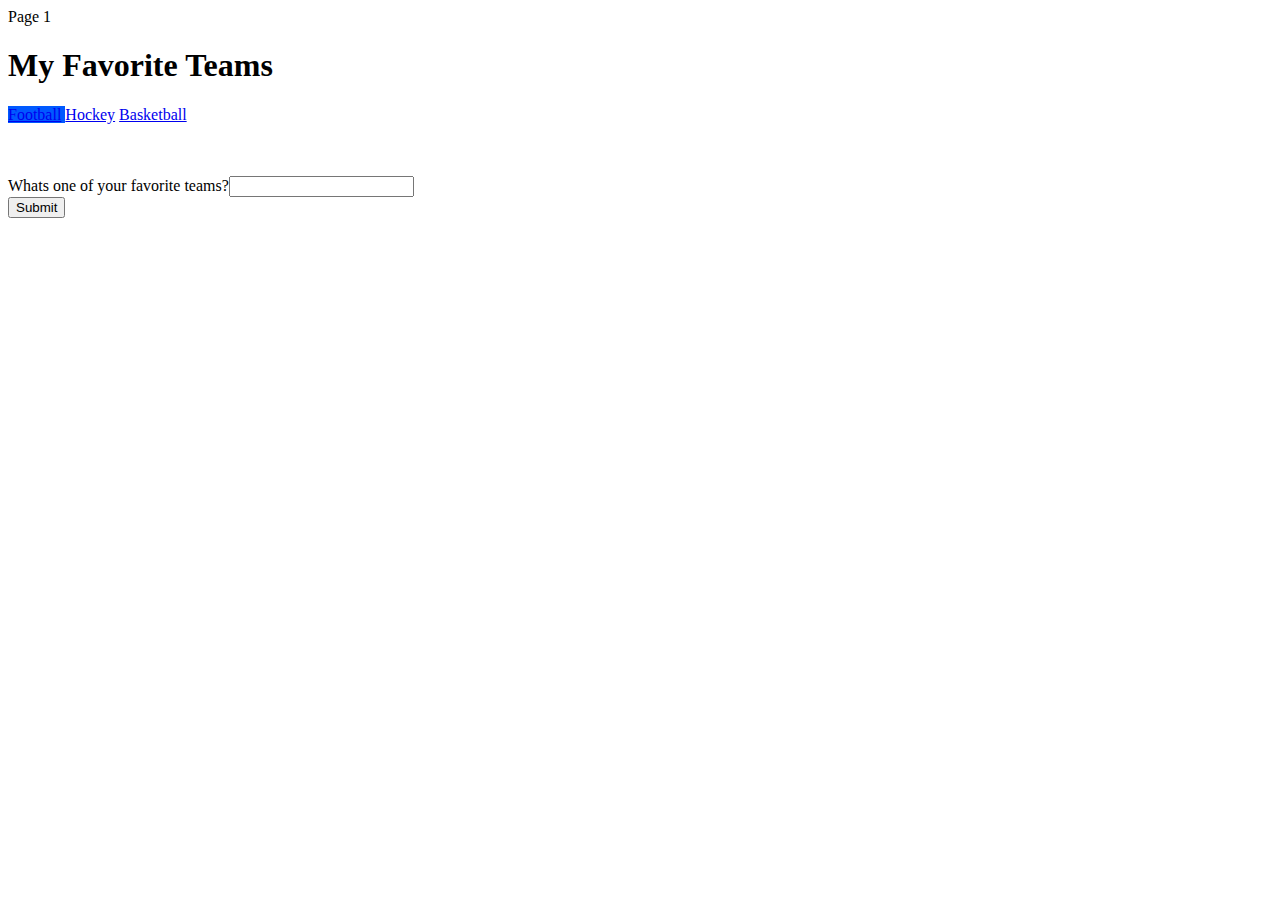
<file: Week 6/index.html>
<html>
  Page 1
<head>
  <title>My First Page</title></head>
  
<body>
  <style> 
        
    span{
        background-color:rgb(0, 89, 255);
    }
</style>

  <h1>My Favorite Teams</h1>
  
  <p> 
 <span><a href=page2.html>Football</a> </span> 
  <a href="page3.html">Hockey</a>
  <a href="page4.html">Basketball</a>
  </p>
  <br />
  <form

  First Name: <input type="text" id="fName"><br>
  Whats one of your favorite teams?<input type="text" id="lName"><br>
  <button id="mySubmit" type="submit">Submit</button>
</form>

  </body>
  
</html>
</file>
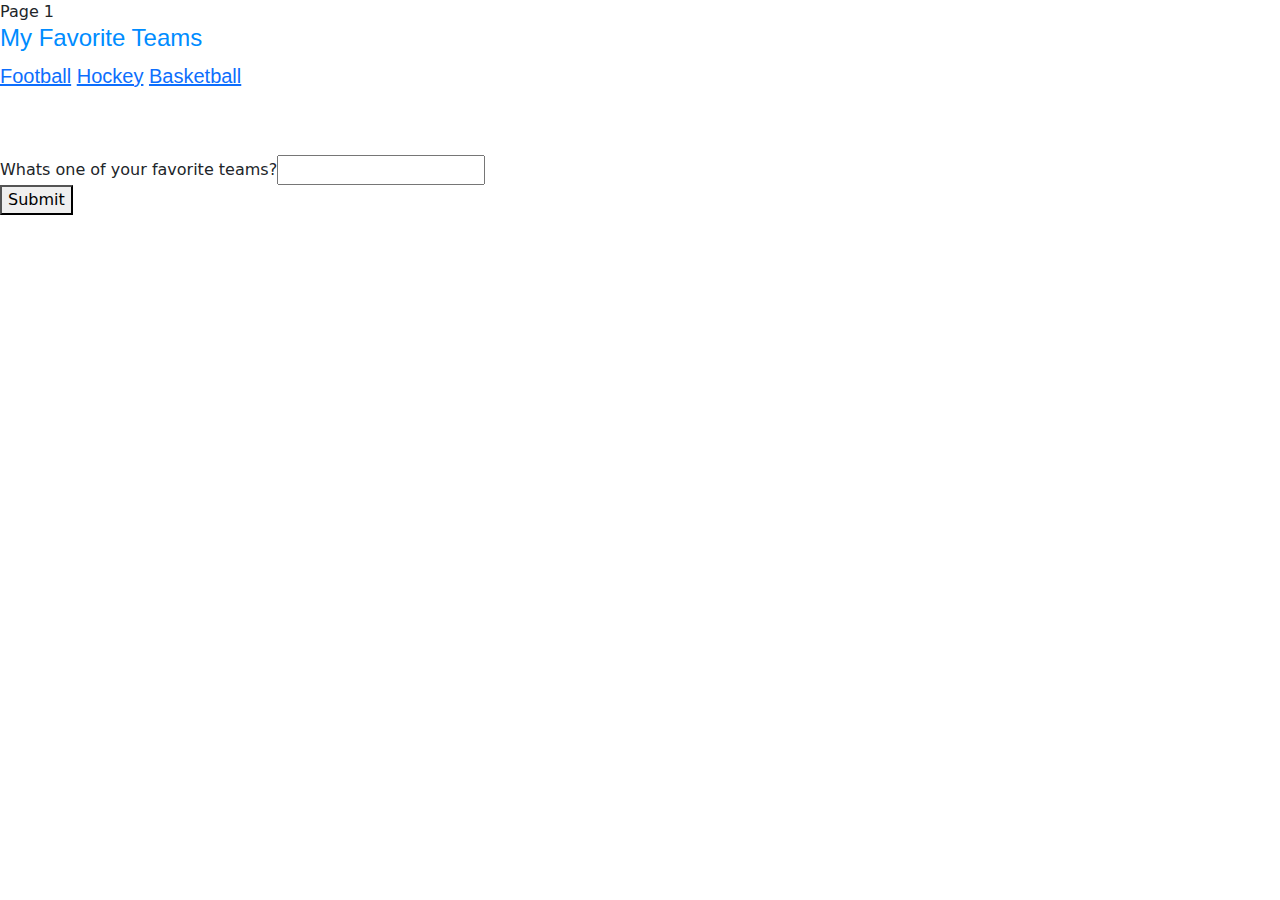
<file: Week 7/index.html>
<html>
    Page 1
    <head>
        <link rel="stylesheet" type="text/css" href="mainstyle.css">
        <style>
            body{
                background-color: rgb(113, 115, 117);
                }
                
        </style>
        <link href="https://cdn.jsdelivr.net/npm/bootstrap@5.3.3/dist/css/bootstrap.min.css" rel="stylesheet" integrity="sha384-QWTKZyjpPEjISv5WaRU9OFeRpok6YctnYmDr5pNlyT2bRjXh0JMhjY6hW+ALEwIH" crossorigin="anonymous">
    </head>
<title>My First Page</title>
<body>
    <h1><span id="specificColor">My Favorite Teams </span></h1>
  
    <p> 
        <span id="specificLink"> <a href=page2.html>Football</a>
    <a href="page3.html">Hockey</a>
    <a href="page4.html">Basketball</a></span>
    </p>
    <br />
    
    
    <form
    First Name: <input type="text" id="fName"><br>
    Whats one of your favorite teams?<input type="text" id="lName"><br>
    <button id="mySubmit" type="submit">Submit</button>
  </form>

</body>

</html>
</file>
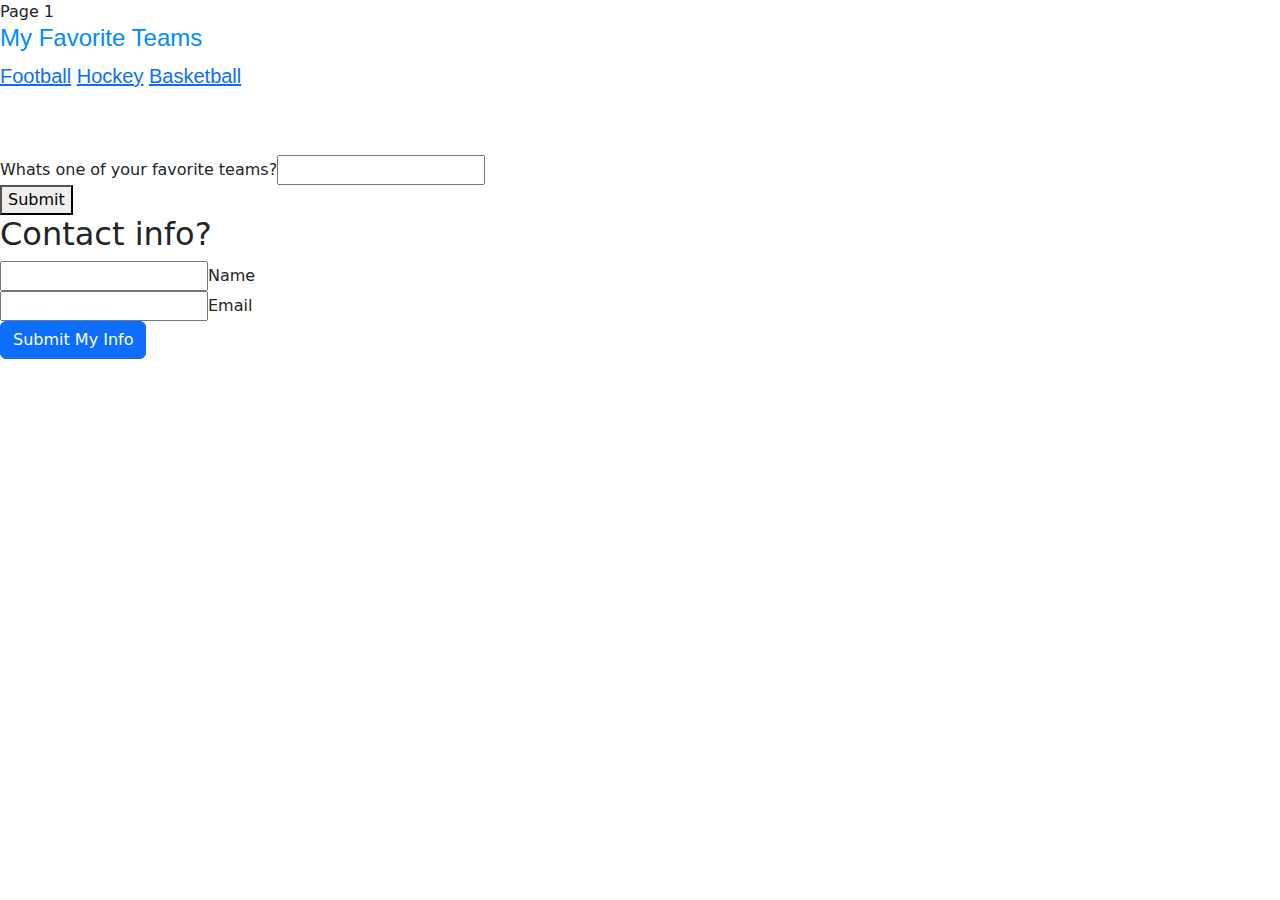
<file: Week 8/index.html>
<html>
    Page 1
    <head>
        <script>
            function getData()
            {
                var Name = document.getElementById("Name").value;
                var Email = document.getElementById("Email").value;
    
                
    
                window.alert("your info: " + Name + Email);
            }
            </script>
        
        <link rel="stylesheet" type="text/css" href="mainstyle.css">
        <style>
            body{
                background-color: rgb(113, 115, 117);
                }
                
        </style>
        <link href="https://cdn.jsdelivr.net/npm/bootstrap@5.3.3/dist/css/bootstrap.min.css" rel="stylesheet" integrity="sha384-QWTKZyjpPEjISv5WaRU9OFeRpok6YctnYmDr5pNlyT2bRjXh0JMhjY6hW+ALEwIH" crossorigin="anonymous">
    </head>
<title>My First Page</title>
<body>
    <h1><span id="specificColor">My Favorite Teams </span></h1>
  
    <p> 
        <span id="specificLink"> <a href=page2.html>Football</a>
    <a href="page3.html">Hockey</a>
    <a href="page4.html">Basketball</a></span>
    </p>
    <br />
    
    
    <form
    First Name: <input type="text" id="fName"><br>
    Whats one of your favorite teams?<input type="text" id="lName"><br>
    <button id="mySubmit" type="submit">Submit</button>
    <h2>Contact info?</h2>
    <input type="text" value = " " id="name">Name<br>
    <input type="text" value=" " id="Email">Email<br>

<button id="btnSubmit" class="btn btn-primary" onClick="getData();">Submit My Info</button>


  </form>

</body>

</html>
</file>
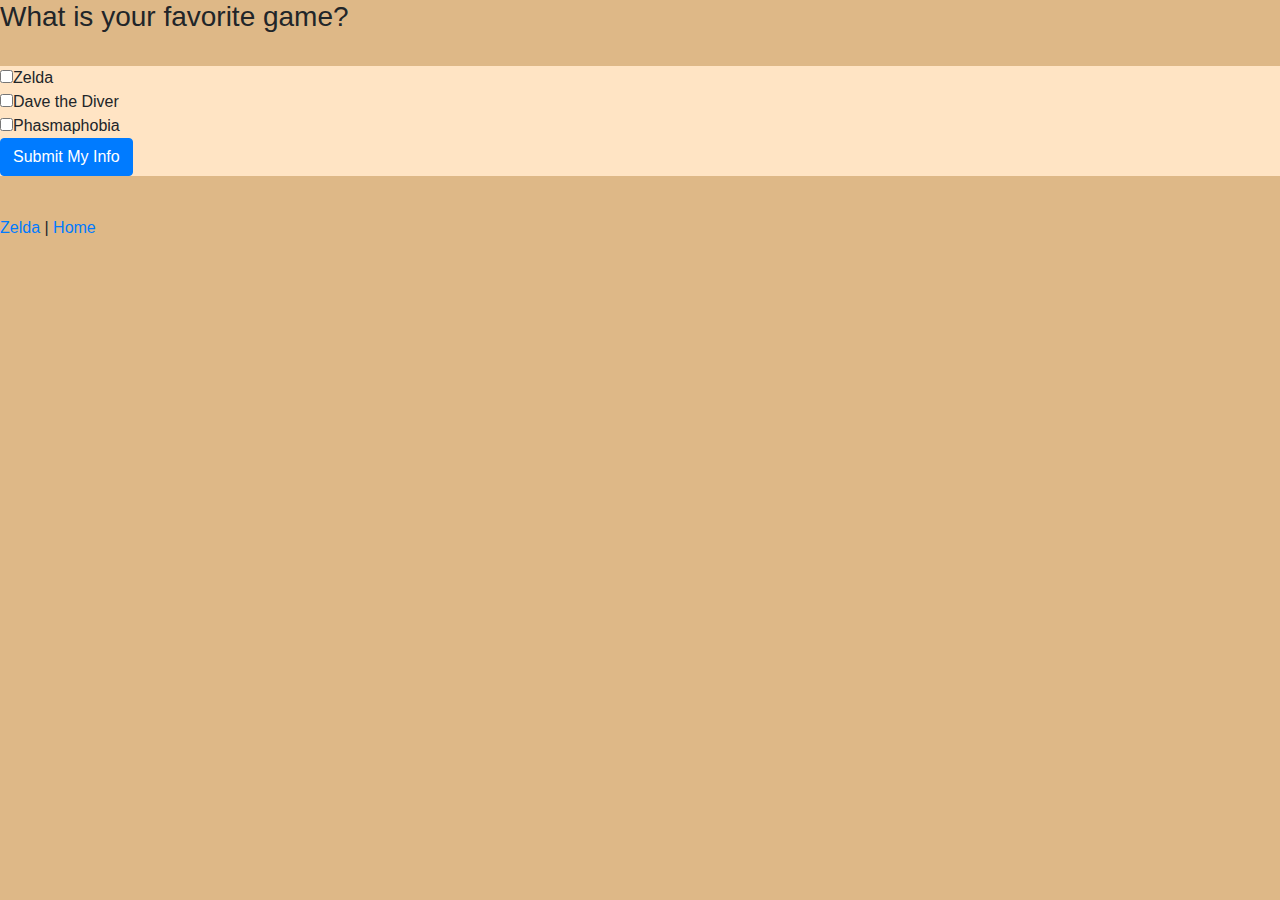
<file: Week1/Index.html>
<html>
    <title>what is your favorite</title>
    <head>
        <!-- external stylesheet using bootstrap via CDN-->
        <link rel="stylesheet" href="https://stackpath.bootstrapcdn.com/bootstrap/4.3.1/css/bootstrap.min.css" integrity="sha384-ggOyR0iXCbMQv3Xipma34MD+dH/1fQ784/j6cY/iJTQUOhcWr7x9JvoRxT2MZw1T" crossorigin="anonymous">
    </head>
    <body style="background-color: burlywood;">
        <h3>What is your favorite game?</h3>
        <br>
        <form style="background-color: bisque">
            <input type="checkbox" value="Zelda">Zelda<br>
            <input type="checkbox" value="Dave">Dave the Diver<br>
            <input type="checkbox" value="Phasmaphobia">Phasmaphobia<br>
            <button id="btnSubmit" class="btn btn-primary">Submit My Info</button>
        </form>
        <br>
        <a href="page2.html">Zelda</a> | <a href="index.html">Home</a>
    </body>
</html>
</file>
<file: Week 7/mainstyle.css>
#specificColor {
    color: rgb(0, 140, 255);
    font-family: Arial;
    font-size: 24px;
  }
  
  #specificLink {
    color: rgb(235, 14, 14);
    font-family: arial;
    font-size: 20px;
  }
</file>
<file: Week 8/mainstyle.css>
#specificColor {
    color: rgb(0, 140, 255);
    font-family: Arial;
    font-size: 24px;
  }
  
  #specificLink {
    color: rgb(235, 14, 14);
    font-family: arial;
    font-size: 20px;
  }
</file>
